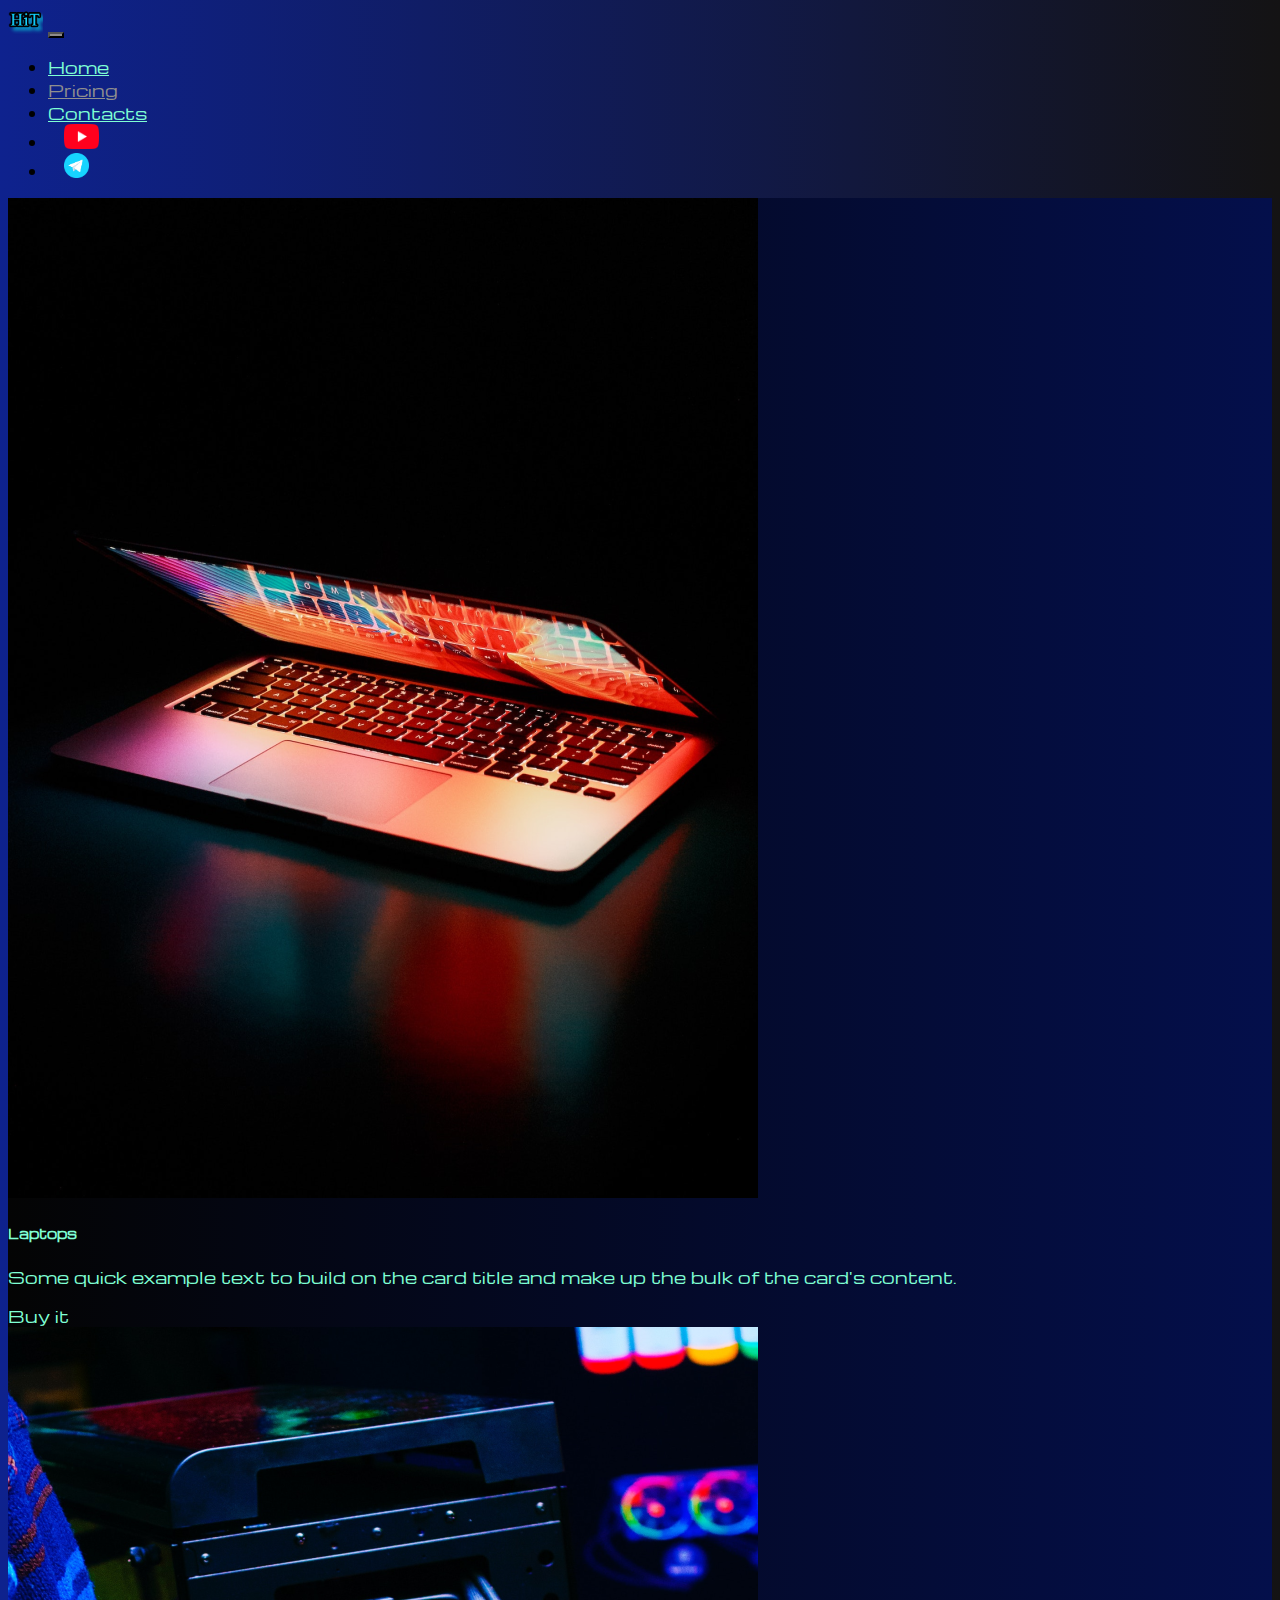
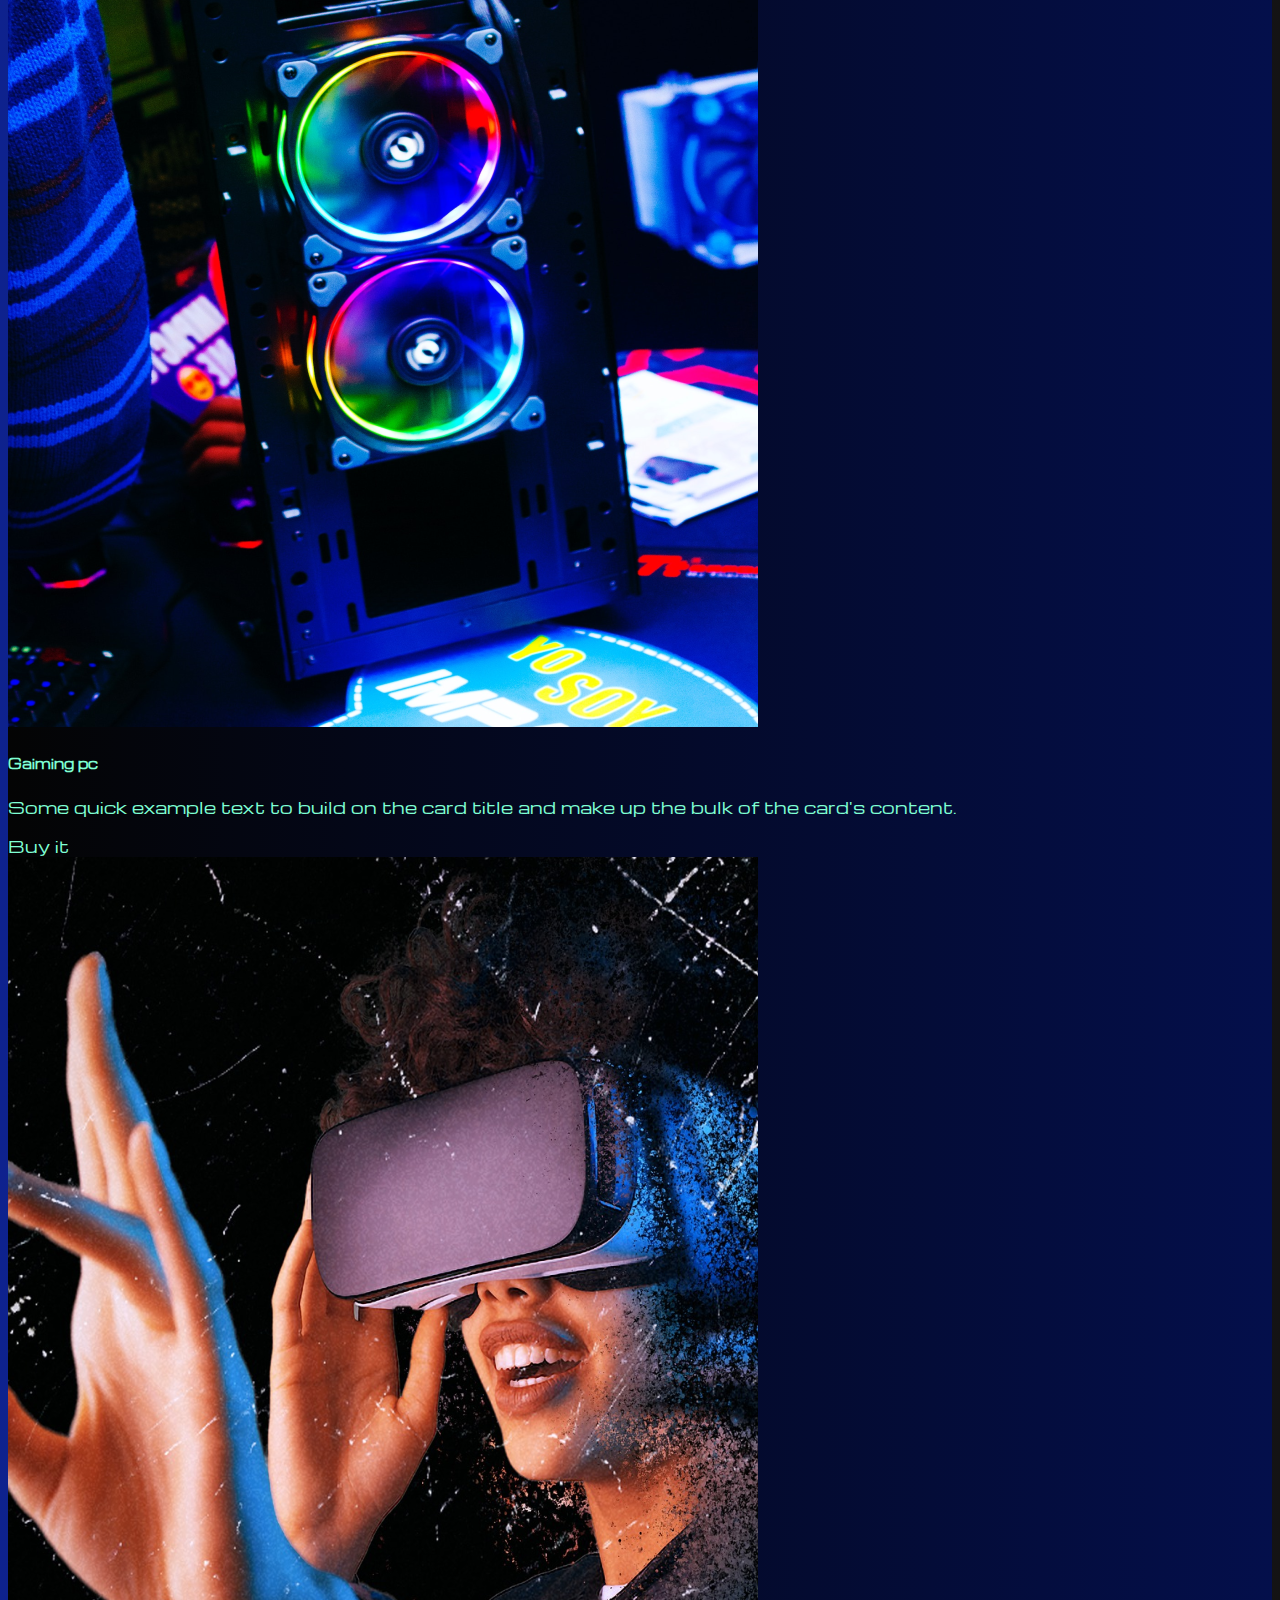
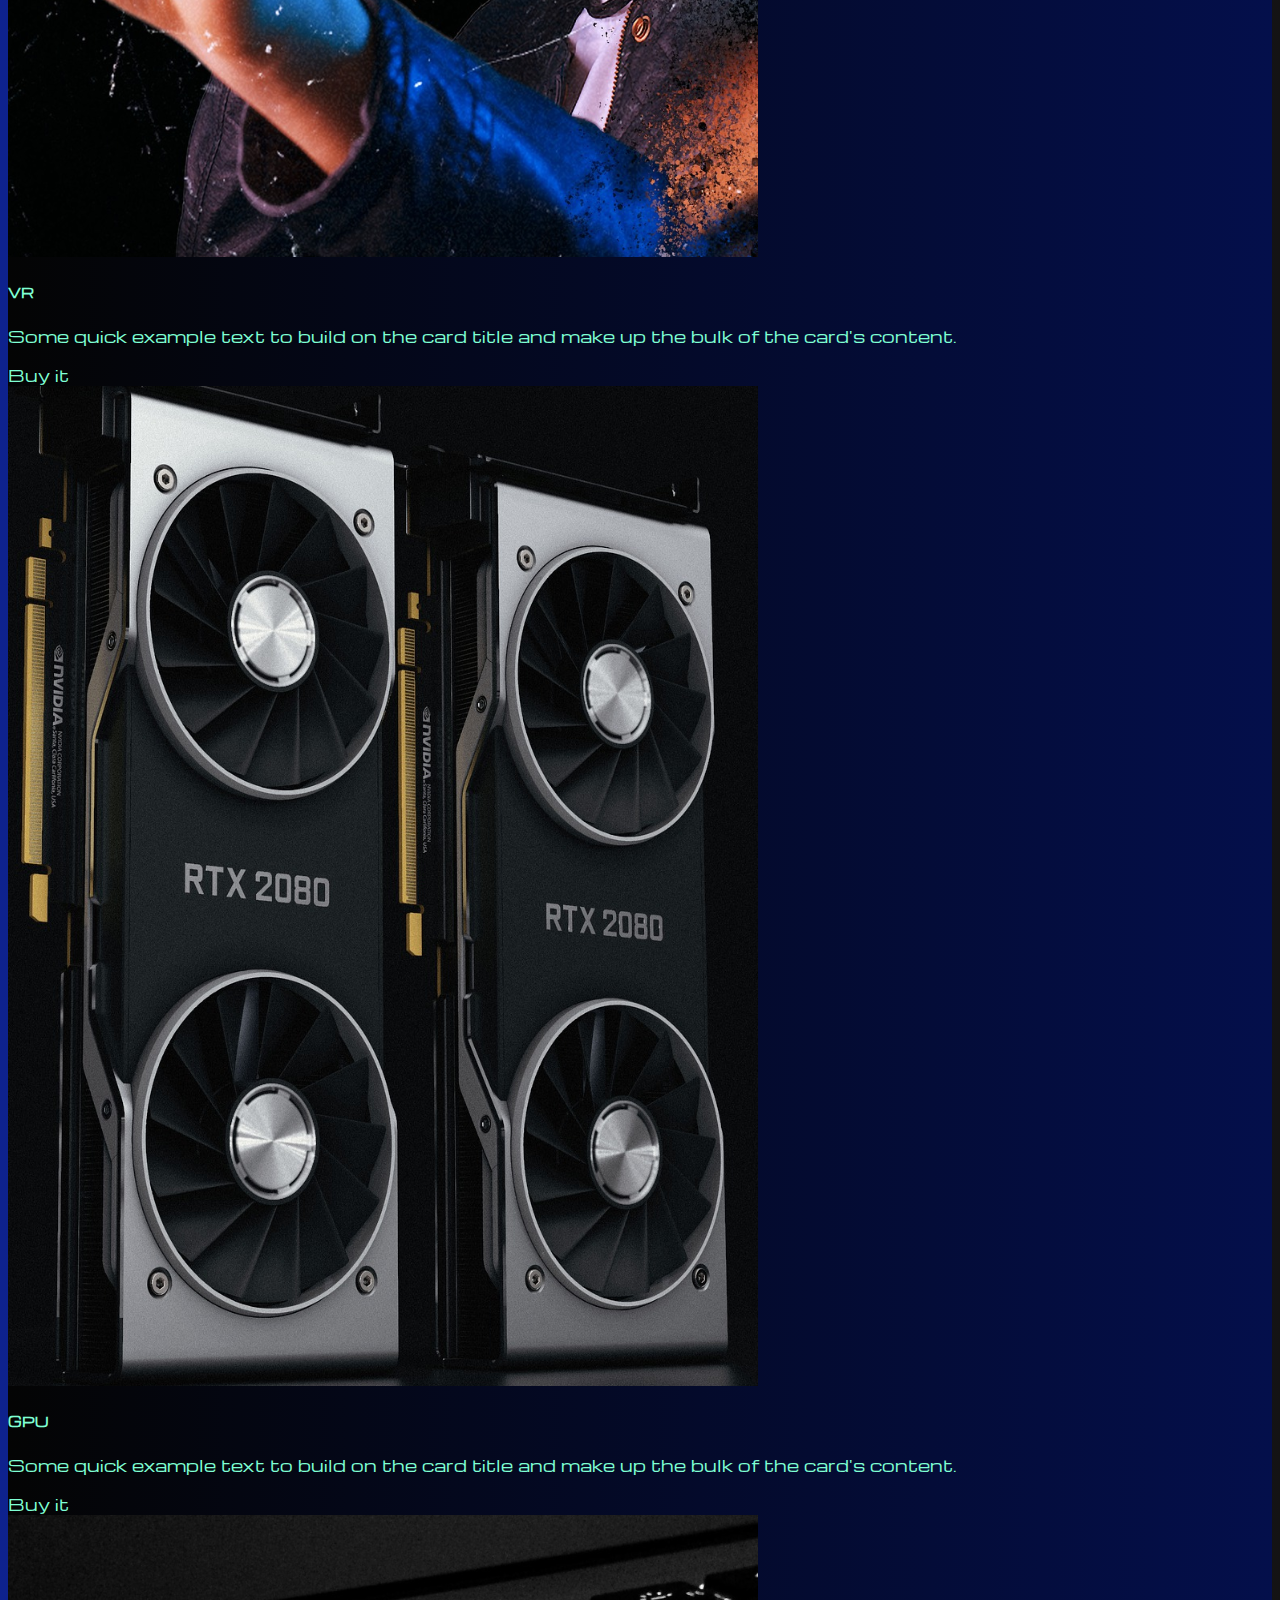
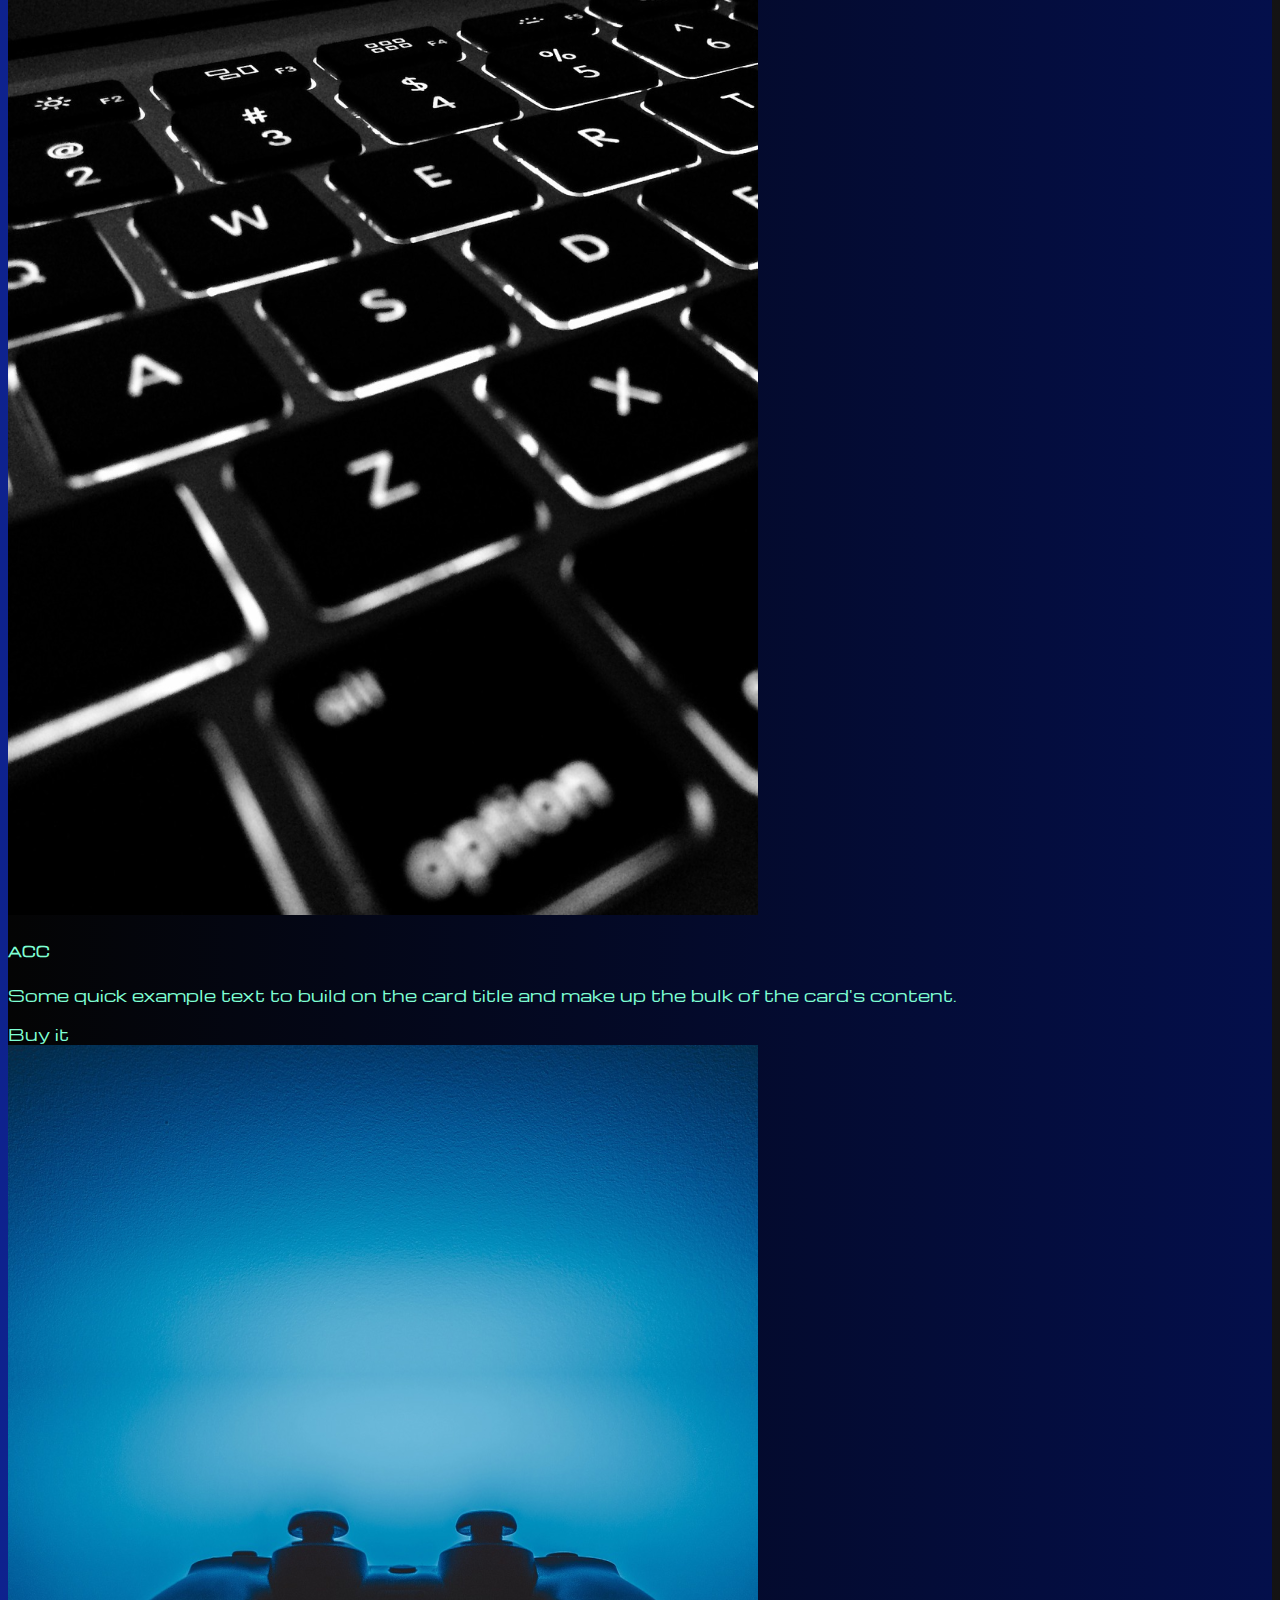
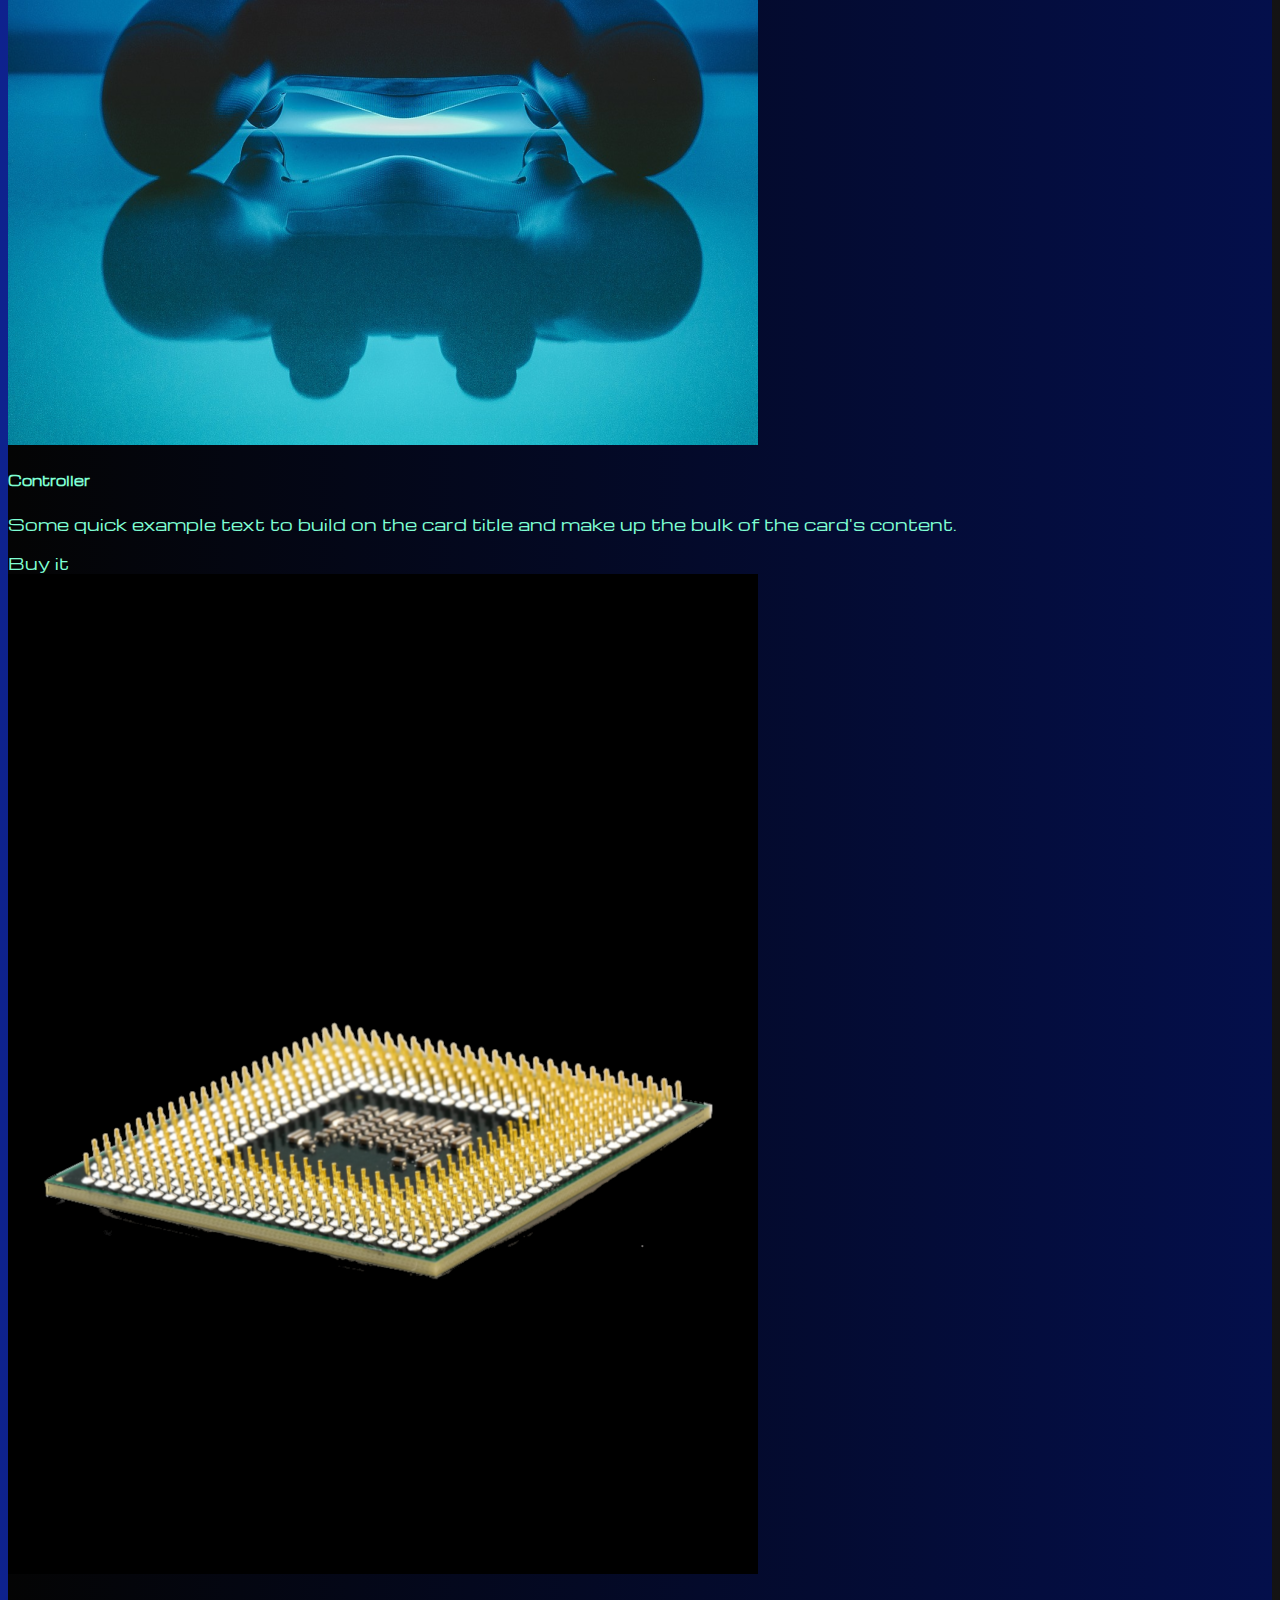
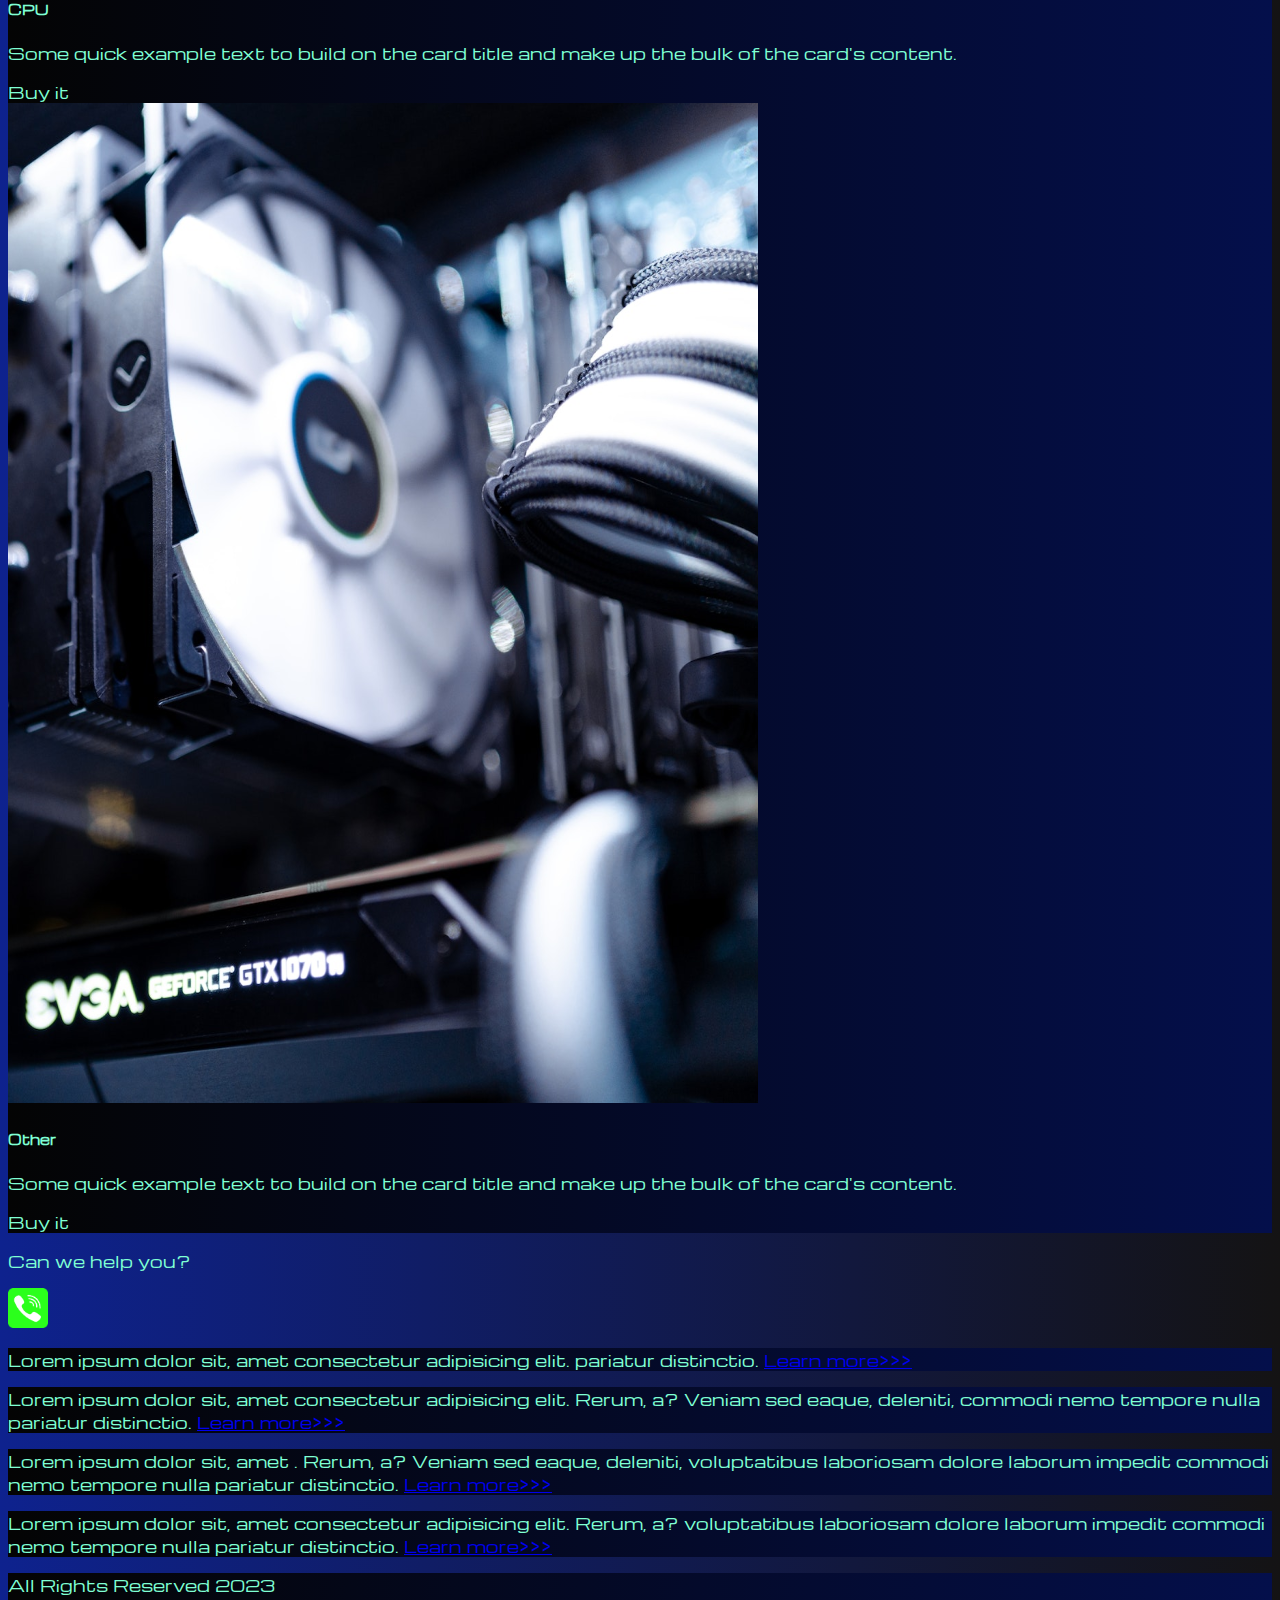
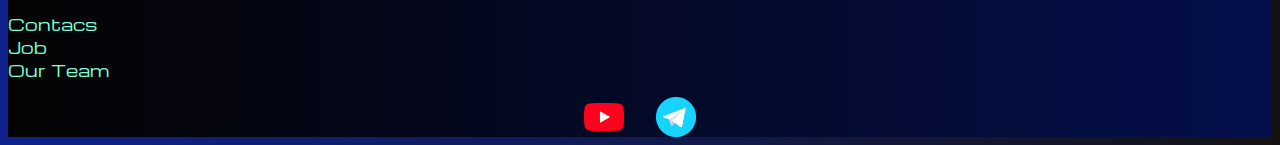
<file: pricing.html>
<!DOCTYPE html>
<html lang="en">
  <head>
    <meta charset="UTF-8" />
    <meta http-equiv="X-UA-Compatible" content="IE=edge" />
    <meta name="viewport" content="width=device-width, initial-scale=1.0" />
    <link
      href="https://cdn.jsdelivr.net/npm/bootstrap@5.3.0-alpha1/dist/css/bootstrap.min.css"
      rel="stylesheet"
      integrity="sha384-GLhlTQ8iRABdZLl6O3oVMWSktQOp6b7In1Zl3/Jr59b6EGGoI1aFkw7cmDA6j6gD"
      crossorigin="anonymous"
    />
    <link rel="stylesheet" href="source/styles/style.css" />
    <title>HiT</title>
  </head>
  <body>
    <header>
      <nav class="navbar navbar-expand-lg bg-dark">
        <div class="container-fluid">
          <a class="navbar-brand" href="/"
            ><img src="source/files/logo.png" alt="..."
          /></a>
          <button
            class="navbar-toggler"
            type="button"
            data-bs-toggle="collapse"
            data-bs-target="#navbarNav"
            aria-controls="navbarNav"
            aria-expanded="false"
            aria-label="Toggle navigation"
          >
            <span class="navbar-toggler-icon"></span>
          </button>
          <div class="collapse navbar-collapse" id="navbarNav">
            <ul class="navbar-nav">
              <li class="nav-item">
                <a class="nav-link" aria-current="page" href="/"
                  >Home</a
                >
              </li>
              <li class="nav-item">
                <a class="nav-link active" href="pricing.html">Pricing</a>
              </li>
              <li class="nav-item">
                <a class="nav-link" href="pricing.html">Contacts</a>
              </li>
              <li class="nav-item">
                <a class="nav-link" href="pricing.html"
                  ><img
                    style="width: 35px; margin-inline: 1em"
                    src="source/files/yt.png"
                    alt="..."
                /></a>
              </li>
              <li class="nav-item">
                <a class="nav-link" href="pricing.html">
                  <img
                    style="width: 25px; margin-inline: 1em"
                    src="source/files/tg.png"
                    alt="..."
                /></a>
              </li>
            </ul>
          </div>
        </div>
      </nav>
    </header>
    <section>
      <div class="container-fluid mt-4">
        <div class="row">
          <div class="col-lg-1"></div>
          <div class="col-lg-8 col-md-12">
            <div class="row">
              <div class="col-lg-4 col-md-6 mt-4">
                <div class="card">
                  <a href="#">
                    <img
                      src="source/images/laptop.png"
                      class="card-img-top"
                      alt="Laptop"
                    />
                  </a>
                  <div class="card-body">
                    <h5 class="card-title"><a href="#">Laptops</a></h5>
                    <p class="card-text">
                      <a href="#">
                        Some quick example text to build on the card title and
                        make up the bulk of the card's content.
                      </a>
                    </p>
                    <a href="#" class="btn btn-primary">Buy it</a>
                  </div>
                </div>
              </div>
              <div class="col-lg-4 col-md-6 mt-4">
                <div class="card">
                  <img
                    src="source/images/gaming pc.png"
                    class="card-img-top"
                    alt="Gaiming pc"
                  />
                  <div class="card-body">
                    <h5 class="card-title">Gaiming pc</h5>
                    <p class="card-text">
                      Some quick example text to build on the card title and
                      make up the bulk of the card's content.
                    </p>
                    <a href="#" class="btn btn-primary">Buy it</a>
                  </div>
                </div>
              </div>
              <div class="col-lg-4 col-md-6 mt-4">
                <div class="card">
                  <img
                    src="source/images/vr.png"
                    class="card-img-top"
                    alt="VR"
                  />
                  <div class="card-body">
                    <h5 class="card-title">VR</h5>
                    <p class="card-text">
                      Some quick example text to build on the card title and
                      make up the bulk of the card's content.
                    </p>
                    <a href="#" class="btn btn-primary">Buy it</a>
                  </div>
                </div>
              </div>
              <div class="col-lg-4 col-md-6 mt-4">
                <div class="card">
                  <img
                    src="source/images/gpu.png"
                    class="card-img-top"
                    alt="GPU"
                  />
                  <div class="card-body">
                    <h5 class="card-title">GPU</h5>
                    <p class="card-text">
                      Some quick example text to build on the card title and
                      make up the bulk of the card's content.
                    </p>
                    <a href="#" class="btn btn-primary">Buy it</a>
                  </div>
                </div>
              </div>
              <div class="col-lg-4 col-md-6 mt-4">
                <div class="card">
                  <img
                    src="source/images/acc.png"
                    class="card-img-top"
                    alt="ACC"
                  />
                  <div class="card-body">
                    <h5 class="card-title">ACC</h5>
                    <p class="card-text">
                      Some quick example text to build on the card title and
                      make up the bulk of the card's content.
                    </p>
                    <a href="#" class="btn btn-primary">Buy it</a>
                  </div>
                </div>
              </div>
              <div class="col-lg-4 col-md-6 mt-4">
                <div class="card">
                  <img
                    src="source/images/controller.png"
                    class="card-img-top"
                    alt="Controller"
                  />
                  <div class="card-body">
                    <h5 class="card-title">Controller</h5>
                    <p class="card-text">
                      Some quick example text to build on the card title and
                      make up the bulk of the card's content.
                    </p>
                    <a href="#" class="btn btn-primary">Buy it</a>
                  </div>
                </div>
              </div>
              <div class="col-lg-4 col-md-6 mt-4">
                <div class="card">
                  <img
                    src="source/images/cpu.png"
                    class="card-img-top"
                    alt="CPU"
                  />
                  <div class="card-body">
                    <h5 class="card-title">CPU</h5>
                    <p class="card-text">
                      Some quick example text to build on the card title and
                      make up the bulk of the card's content.
                    </p>
                    <a href="#" class="btn btn-primary">Buy it</a>
                  </div>
                </div>
              </div>
              <div class="col-lg-4 col-md-6 mt-4">
                <div class="card">
                  <img
                    src="source/images/other.png"
                    class="card-img-top"
                    alt="Othere"
                  />
                  <div class="card-body">
                    <h5 class="card-title">Other</h5>
                    <p class="card-text">
                      Some quick example text to build on the card title and
                      make up the bulk of the card's content.
                    </p>
                    <a href="#" class="btn btn-primary">Buy it</a>
                  </div>
                </div>
              </div>
            </div>
            <div class="col-lg-12 col-md-12 text-center mt-4">
              <p>Can we help you?</p>
            </div>
            <div class="col-lg-12 col-md-12 text-center">
              <img
                class="call-anim"
                style="width: 40px"
                src="source/files/phone.png"
                alt="..."
              />
            </div>
          </div>
          <div class="col-lg-3 col-md-12">
            <div class="row px-2">
              <div class="col-lg-12 sidebar my-4">
                <p>
                  Lorem ipsum dolor sit, amet consectetur adipisicing elit.
                  pariatur distinctio. <a href="#">Learn more>>></a>
                </p>
              </div>
              <div class="col-lg-12 sidebar my-4">
                <p>
                  Lorem ipsum dolor sit, amet consectetur adipisicing elit.
                  Rerum, a? Veniam sed eaque, deleniti, commodi nemo tempore
                  nulla pariatur distinctio. <a href="#">Learn more>>></a>
                </p>
              </div>
              <div class="col-lg-12 sidebar my-4">
                <p>
                  Lorem ipsum dolor sit, amet . Rerum, a? Veniam sed eaque,
                  deleniti, voluptatibus laboriosam dolore laborum impedit
                  commodi nemo tempore nulla pariatur distinctio.
                  <a href="#">Learn more>>></a>
                </p>
              </div>
              <div class="col-lg-12 sidebar my-4">
                <p>
                  Lorem ipsum dolor sit, amet consectetur adipisicing elit.
                  Rerum, a? voluptatibus laboriosam dolore laborum impedit
                  commodi nemo tempore nulla pariatur distinctio.
                  <a href="#">Learn more>>></a>
                </p>
              </div>
            </div>
          </div>
        </div>
      </div>
    </section>
    <footer class="mt-4">
      <div class="container-fluid">
        <div class="row">
          <div class="col-lg-4 col-md-12 footer-text text-center">
            <p>All Rights Reserved 2023</p>
          </div>
          <div class="col-lg-4 col-md-12 footer-text text-center">
            <p>Contacs<br />Job<br />Our Team</p>
          </div>
          <div class="col-lg-4 col-md-12 media-links">
            <img
              style="width: 40px; margin-inline: 1em"
              src="source/files/yt.png"
              alt="..."
            />
            <img
              style="width: 40px; margin-inline: 1em"
              src="source/files/tg.png"
              alt="..."
            />
          </div>
        </div>
      </div>
    </footer>
    <script
      src="https://cdn.jsdelivr.net/npm/bootstrap@5.3.0-alpha1/dist/js/bootstrap.min.js"
      integrity="sha384-mQ93GR66B00ZXjt0YO5KlohRA5SY2XofN4zfuZxLkoj1gXtW8ANNCe9d5Y3eG5eD"
      crossorigin="anonymous"
    ></script>
  </body>
</html>
</file>
<file: source/styles/style.css>
@import url(https://fonts.googleapis.com/css?family=Michroma&display=swap);

body {
  background: linear-gradient(90deg, #0e228e 0%, #141314 100%);
  font-family: Michroma, serif;
}

p {
  color: aquamarine;
}


.nav-link {
  color: aquamarine;
}

/* #nav {
  color: rgb(114, 117, 116);
} */

.navbar-nav .nav-link.active {
  color: rgb(143, 143, 143);
}

.navbar-brand img {
  width: 35px;
}

.navbar-toggler {
  background-color: rgb(142, 140, 140);
}

.sidebar {
  color: aquamarine;
  background: linear-gradient(270deg, #040f4b 0%, #040404 100%);
}

.card {
  background: linear-gradient(270deg, #040f4b 0%, #040404 100%);
  color: aquamarine;
}

.card a {
  text-decoration: none;
  color: aquamarine;
}

.slide-text,
.footer-text {
  color: aquamarine;
  margin: auto auto;
}

footer, .btn-outline-primary {

  background: linear-gradient(270deg, #040f4b 0%, #040404 100%);
}

.media-links {
  display: flex;
  justify-content: center;
  align-items: center;
}

.call-anim {
  animation: myAnim 2s ease 0s infinite normal forwards;
}

@keyframes myAnim {
	0%,
	100% {
		transform: translateX(0%);
		transform-origin: 50% 50%;
	}

	15% {
		transform: translateX(-30px) rotate(-6deg);
	}

	30% {
		transform: translateX(15px) rotate(6deg);
	}

	45% {
		transform: translateX(-15px) rotate(-3.6deg);
	}

	60% {
		transform: translateX(9px) rotate(2.4deg);
	}

	75% {
		transform: translateX(-6px) rotate(-1.2deg);
	}
}


@media (max-width: 755) {
  .carousel-indicators {
    display: none;
  }
}
</file>
